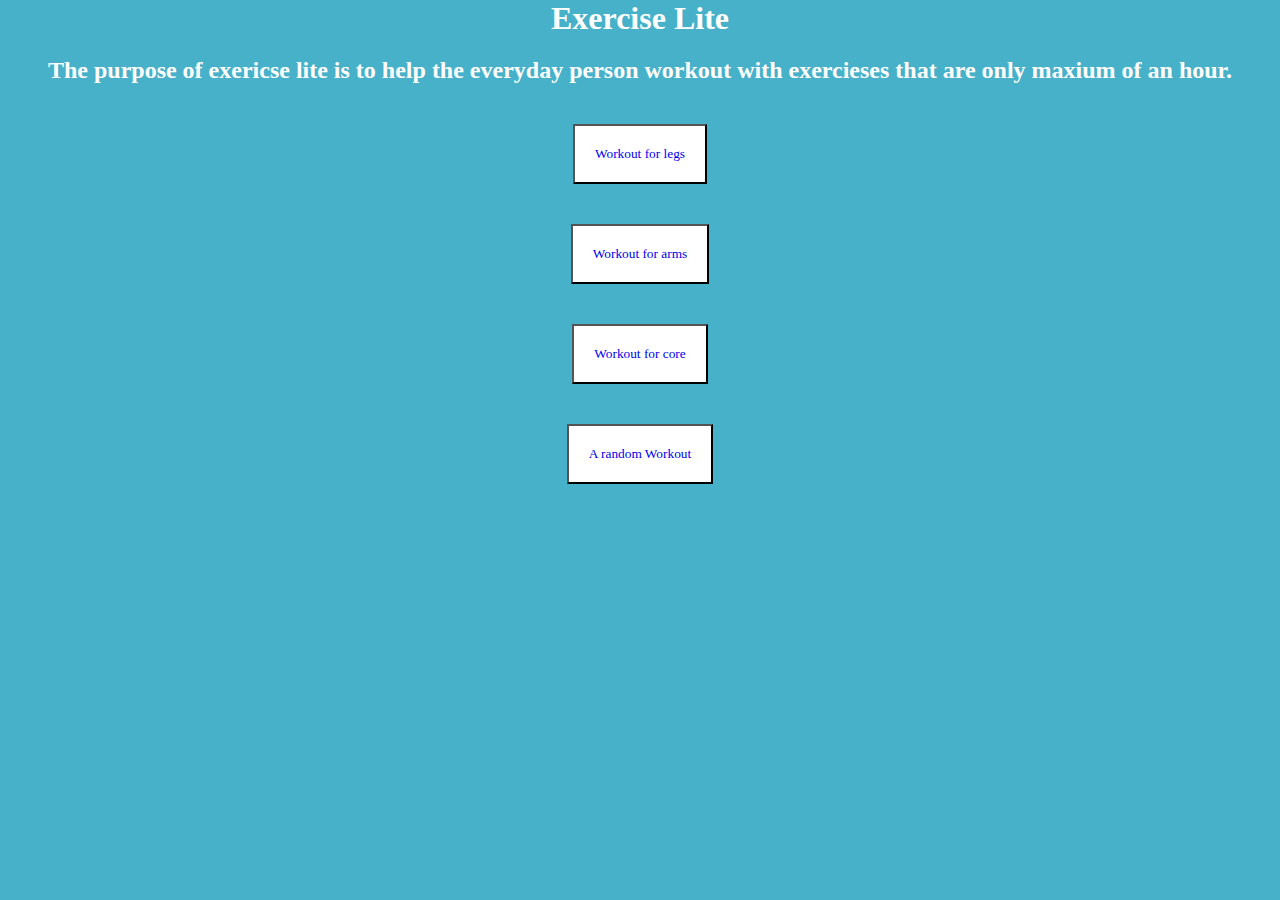
<file: index.html>
<!DOCTYPE html>
<html>
  <head>
    <title>Exercise Lite</title>
    <div class="Exercise Lite">
      <h1>Exercise Lite</h1>
    </div>
    <meta charset="UTF-8" />
  </head>

  <body>
    <section class="summary-section">
      <div class="summary">
        <h2>
          The purpose of exericse lite is to help the everyday person workout
          with exercieses that are only maxium of an hour.
        </h2>
      </div>
    </section>
    <div id="app"></div>

    <div class="WorkoutButtons">
      <button>
        <a href="./legs.html">Workout for legs</a>
      </button>
    </div>

    <div class="WorkoutButtons">
      <button>
        <a href="arms.html">Workout for arms</a>
      </button>
    </div>

    <div class="WorkoutButtons">
      <button>
        <a href="core.html">Workout for core</a>
      </button>
    </div>

    <div class="WorkoutButtons">
      <button>
        <a href="randomWorkout.html">A random Workout</a>
      </button>
    </div>

    <script src="src/index.js"></script>
    <link rel="stylesheet" type="text/css" href="src/style.css"/>
  </body>
</html>
</file>
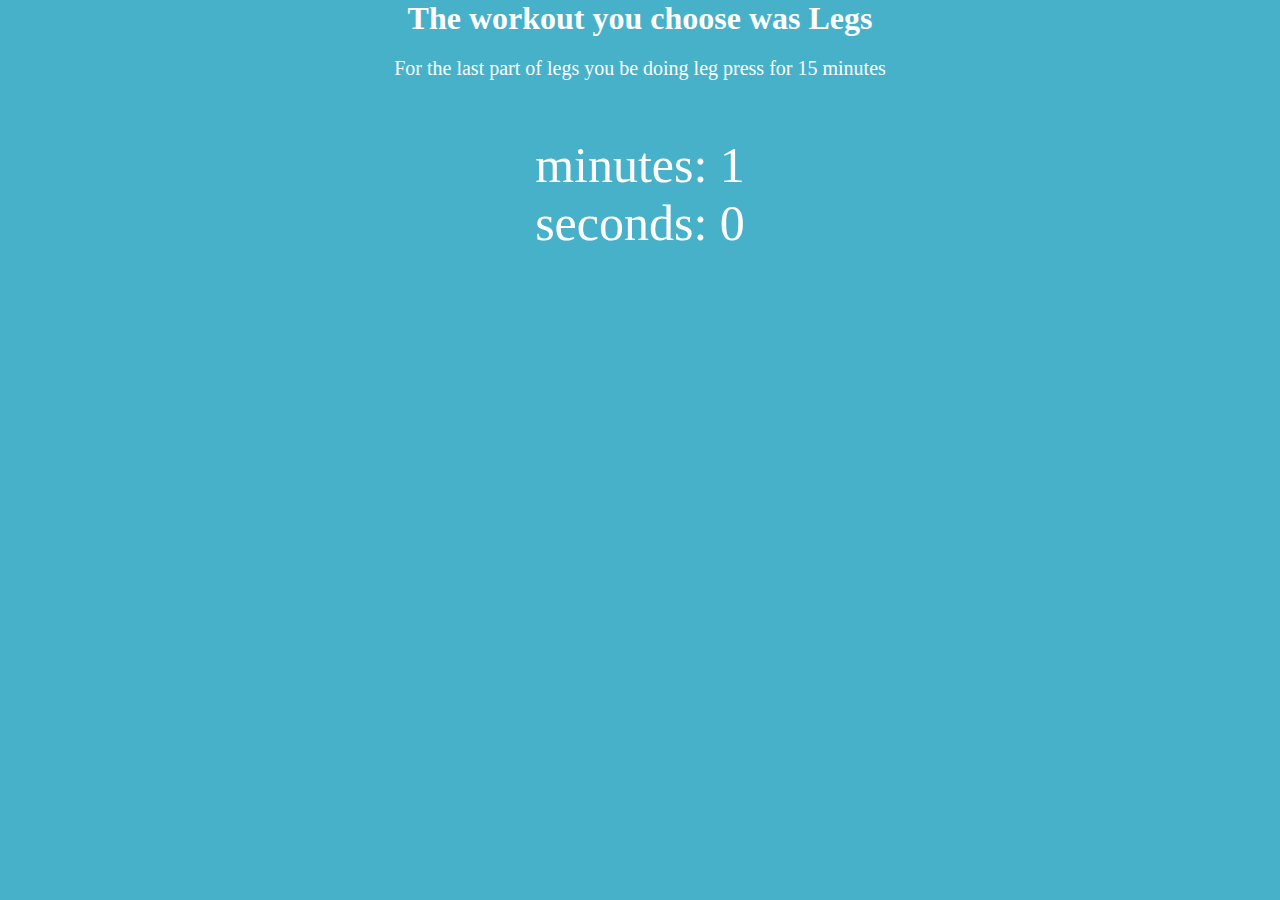
<file: arm4.html>
<body>
        <h1>The workout you choose was Legs</h1>
    <p>For the last part of legs you be doing leg press for 15 minutes</p>
    </body>
    <br><br>
    <link href="/src/index.js"/>
    <div id="clockdiv"></div>
    <h1 id="congrats"></h1>
    <br><br>
    <script>// 10 minutes from now
      document.getElementById("clockdiv").style.color = "#ffffff";
       document.getElementById("clockdiv").style.fontSize = "50px ";
        var time_in_minutes = 1;
        var current_time = Date.parse(new Date());
        var deadline = new Date(current_time + time_in_minutes*60*1000);
        
        
        function time_remaining(endtime){
            var t = Date.parse(endtime) - Date.parse(new Date());
            var seconds = Math.floor( (t/1000) % 60 );
            var minutes = Math.floor( (t/1000/60) % 60 );
            var hours = Math.floor( (t/(1000*60*60)) % 24 );
            var days = Math.floor( t/(1000*60*60*24) );
            return {'total':t, 'days':days, 'hours':hours, 'minutes':minutes, 'seconds':seconds};
        }
        function run_clock(id,endtime){
            var clock = document.getElementById(id);
            function update_clock(){
                var t = time_remaining(endtime);
                clock.innerHTML = 'minutes: '+t.minutes+'<br>seconds: '+t.seconds;
                if(t.total<=0){ clearInterval(timeinterval);
                    document.getElementById("congrats").innerHTML=("Congrualtions you finished your one hour workout for today hope to see you tomorrow");
                 }
            }
            update_clock(); // run function once at first to avoid delay
            var timeinterval = setInterval(update_clock,1000);
        }
        run_clock('clockdiv',deadline);</script>
    <link rel="stylesheet" type="text/css" href="/src/style.css"/>
</file>
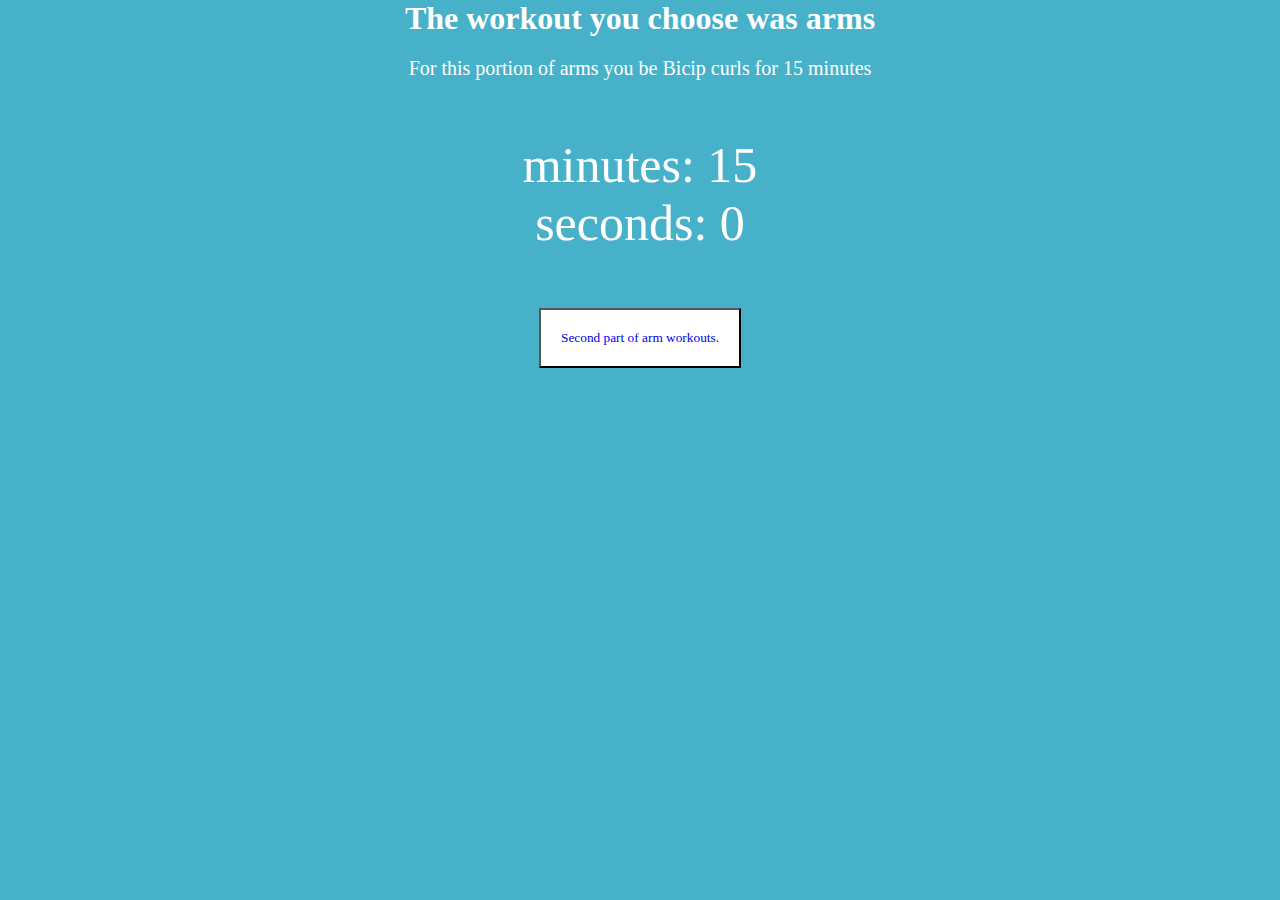
<file: arms.html>
<body>
        <h1>The workout you choose was arms</h1>
    <p>For this portion of arms you be Bicip curls for 15 minutes</p>
    </body>
    <br><br>
    <link href="/src/index.js"/>
    <div id="clockdiv"></div>
    <br><br>
    <script>// 10 minutes from now
      document.getElementById("clockdiv").style.color = "#ffffff";
       document.getElementById("clockdiv").style.fontSize = "50px ";
        var time_in_minutes = 15;
        var current_time = Date.parse(new Date());
        var deadline = new Date(current_time + time_in_minutes*60*1000);
        
        
        function time_remaining(endtime){
            var t = Date.parse(endtime) - Date.parse(new Date());
            var seconds = Math.floor( (t/1000) % 60 );
            var minutes = Math.floor( (t/1000/60) % 60 );
            var hours = Math.floor( (t/(1000*60*60)) % 24 );
            var days = Math.floor( t/(1000*60*60*24) );
            return {'total':t, 'days':days, 'hours':hours, 'minutes':minutes, 'seconds':seconds};
        }
        function run_clock(id,endtime){
            var clock = document.getElementById(id);
            function update_clock(){
                var t = time_remaining(endtime);
                clock.innerHTML = 'minutes: '+t.minutes+'<br>seconds: '+t.seconds;
                if(t.total<=0){ clearInterval(timeinterval); }
            }
            update_clock(); // run function once at first to avoid delay
            var timeinterval = setInterval(update_clock,1000);
        }
        run_clock('clockdiv',deadline);</script>
    
        <div class="WorkoutButtons">
            <button>
              <a href="arms2.html">Second part of arm workouts.</a>
            </button>
          </div>
    <link rel="stylesheet" type="text/css" href="src/style.css"/>
</file>
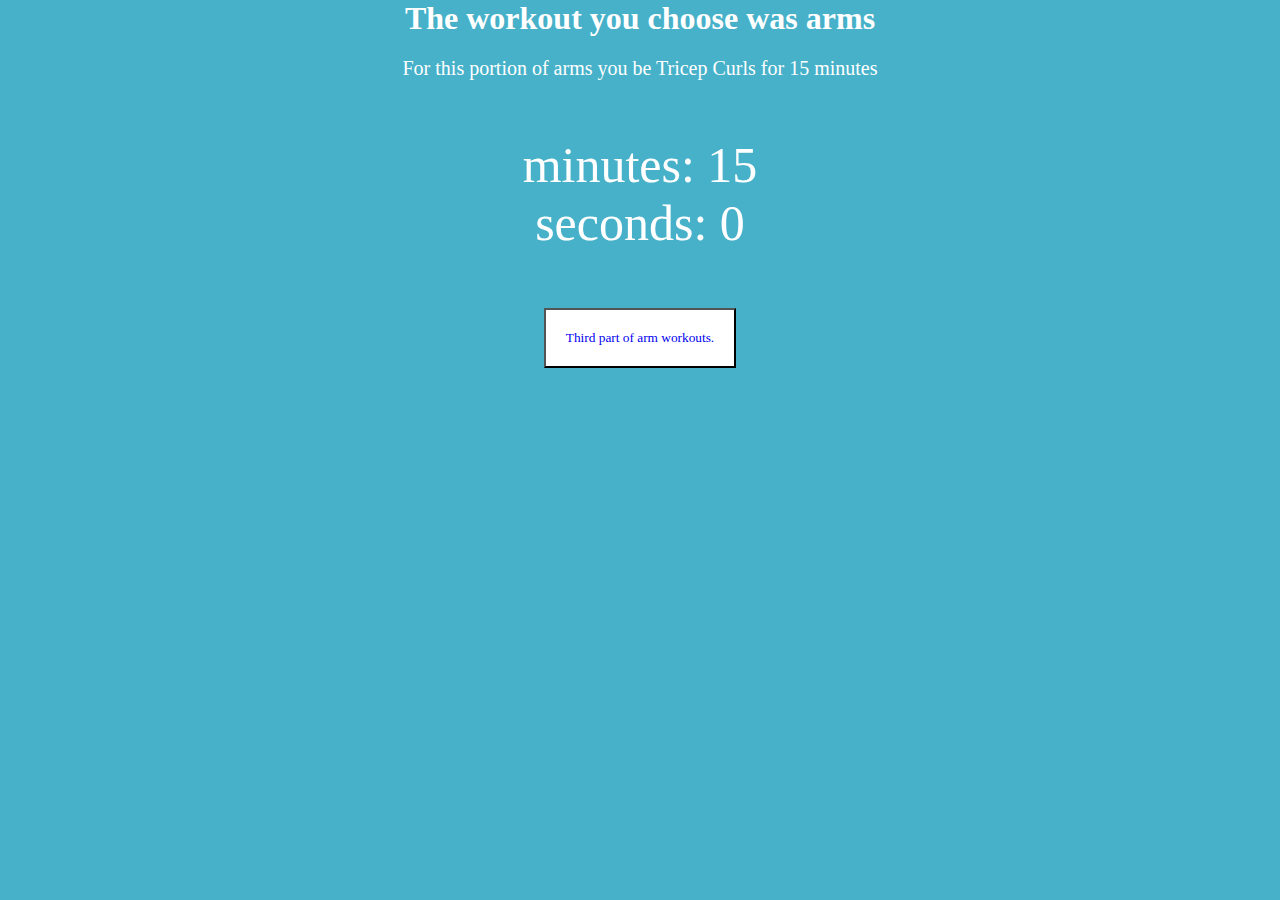
<file: arms2.html>
<body>
        <h1>The workout you choose was arms</h1>
    <p>For this portion of arms you be Tricep Curls for 15 minutes</p>
    </body>
    <br><br>
    <link href="/src/index.js"/>
    <div id="clockdiv"></div>
    <br><br>
    <script>// 10 minutes from now
      document.getElementById("clockdiv").style.color = "#ffffff";
       document.getElementById("clockdiv").style.fontSize = "50px ";
        var time_in_minutes = 15;
        var current_time = Date.parse(new Date());
        var deadline = new Date(current_time + time_in_minutes*60*1000);
        
        
        function time_remaining(endtime){
            var t = Date.parse(endtime) - Date.parse(new Date());
            var seconds = Math.floor( (t/1000) % 60 );
            var minutes = Math.floor( (t/1000/60) % 60 );
            var hours = Math.floor( (t/(1000*60*60)) % 24 );
            var days = Math.floor( t/(1000*60*60*24) );
            return {'total':t, 'days':days, 'hours':hours, 'minutes':minutes, 'seconds':seconds};
        }
        function run_clock(id,endtime){
            var clock = document.getElementById(id);
            function update_clock(){
                var t = time_remaining(endtime);
                clock.innerHTML = 'minutes: '+t.minutes+'<br>seconds: '+t.seconds;
                if(t.total<=0){ clearInterval(timeinterval); }
            }
            update_clock(); // run function once at first to avoid delay
            var timeinterval = setInterval(update_clock,1000);
        }
        run_clock('clockdiv',deadline);</script>
        
        <div class="WorkoutButtons">
            <button>
              <a href="arms3.html">Third part of arm workouts.</a>
            </button>
          </div>
    <link rel="stylesheet" type="text/css" href="src/style.css"/>
</file>
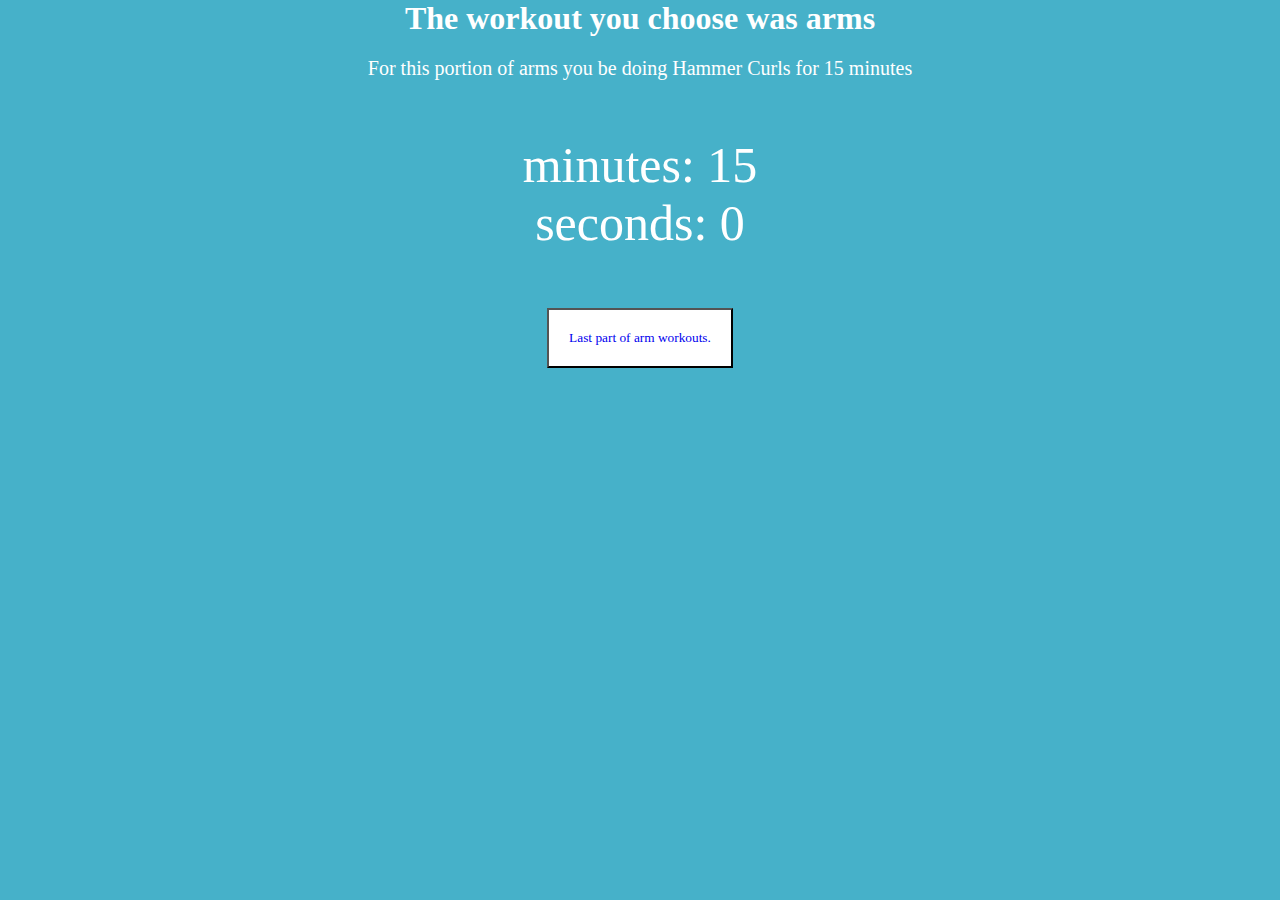
<file: arms3.html>
<body>
        <h1>The workout you choose was arms</h1>
    <p>For this portion of arms you be doing Hammer Curls for 15 minutes</p>
    </body>
    <br><br>
    <link href="/src/index.js"/>
    <div id="clockdiv"></div>
    <br><br>
    <script>// 10 minutes from now
      document.getElementById("clockdiv").style.color = "#ffffff";
       document.getElementById("clockdiv").style.fontSize = "50px ";
        var time_in_minutes = 15;
        var current_time = Date.parse(new Date());
        var deadline = new Date(current_time + time_in_minutes*60*1000);
        
        
        function time_remaining(endtime){
            var t = Date.parse(endtime) - Date.parse(new Date());
            var seconds = Math.floor( (t/1000) % 60 );
            var minutes = Math.floor( (t/1000/60) % 60 );
            var hours = Math.floor( (t/(1000*60*60)) % 24 );
            var days = Math.floor( t/(1000*60*60*24) );
            return {'total':t, 'days':days, 'hours':hours, 'minutes':minutes, 'seconds':seconds};
        }
        function run_clock(id,endtime){
            var clock = document.getElementById(id);
            function update_clock(){
                var t = time_remaining(endtime);
                clock.innerHTML = 'minutes: '+t.minutes+'<br>seconds: '+t.seconds;
                if(t.total<=0){ clearInterval(timeinterval);}
            }
            update_clock(); // run function once at first to avoid delay
            var timeinterval = setInterval(update_clock,1000);
        }
        run_clock('clockdiv',deadline);</script>
        
        <div class="WorkoutButtons" id="buttonWork">
            <button>
              <a href="arms4.html">Last part of arm workouts.</a>
            </button>
          </div>
    <link rel="stylesheet" type="text/css" href="src/style.css"/>
</file>
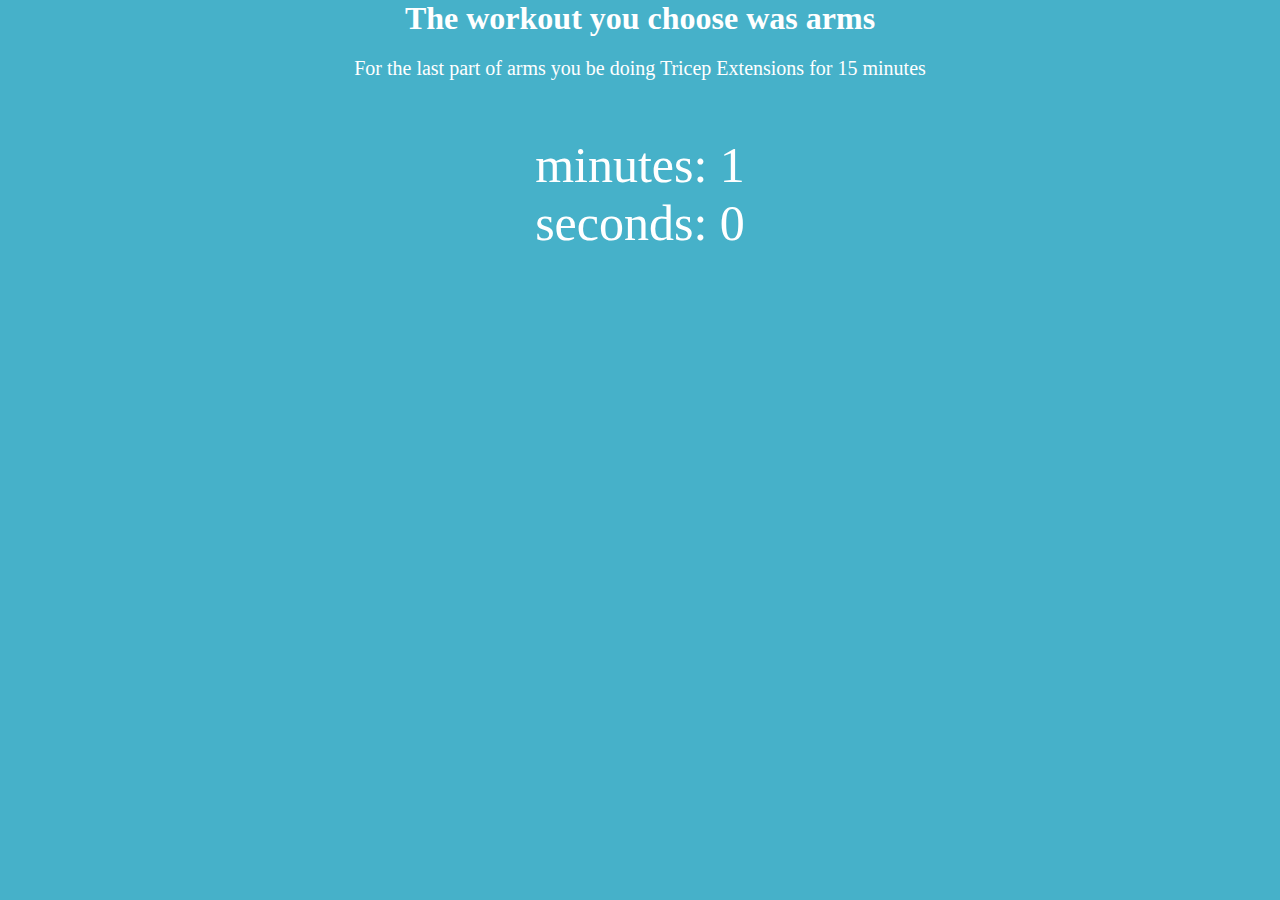
<file: arms4.html>
<body>
        <h1>The workout you choose was arms</h1>
    <p>For the last part of arms you be doing Tricep Extensions for 15 minutes</p>
    </body>
    <br><br>
    <link href="/src/index.js"/>
    <div id="clockdiv"></div>
    <h1 id="congrats"></h1>
    <br><br>
    <script>// 10 minutes from now
      document.getElementById("clockdiv").style.color = "#ffffff";
       document.getElementById("clockdiv").style.fontSize = "50px ";
        var time_in_minutes = 1;
        var current_time = Date.parse(new Date());
        var deadline = new Date(current_time + time_in_minutes*60*1000);
        
        
        function time_remaining(endtime){
            var t = Date.parse(endtime) - Date.parse(new Date());
            var seconds = Math.floor( (t/1000) % 60 );
            var minutes = Math.floor( (t/1000/60) % 60 );
            var hours = Math.floor( (t/(1000*60*60)) % 24 );
            var days = Math.floor( t/(1000*60*60*24) );
            return {'total':t, 'days':days, 'hours':hours, 'minutes':minutes, 'seconds':seconds};
        }
        function run_clock(id,endtime){
            var clock = document.getElementById(id);
            function update_clock(){
                var t = time_remaining(endtime);
                clock.innerHTML = 'minutes: '+t.minutes+'<br>seconds: '+t.seconds;
                if(t.total<=0){ clearInterval(timeinterval);
                    document.getElementById("congrats").innerHTML=("Congrualtions you finished your one hour workout for today hope to see you tomorrow");
                 }
            }
            update_clock(); // run function once at first to avoid delay
            var timeinterval = setInterval(update_clock,1000);
        }
        run_clock('clockdiv',deadline);</script>
    <link rel="stylesheet" type="text/css" href="src/style.css"/>
</file>
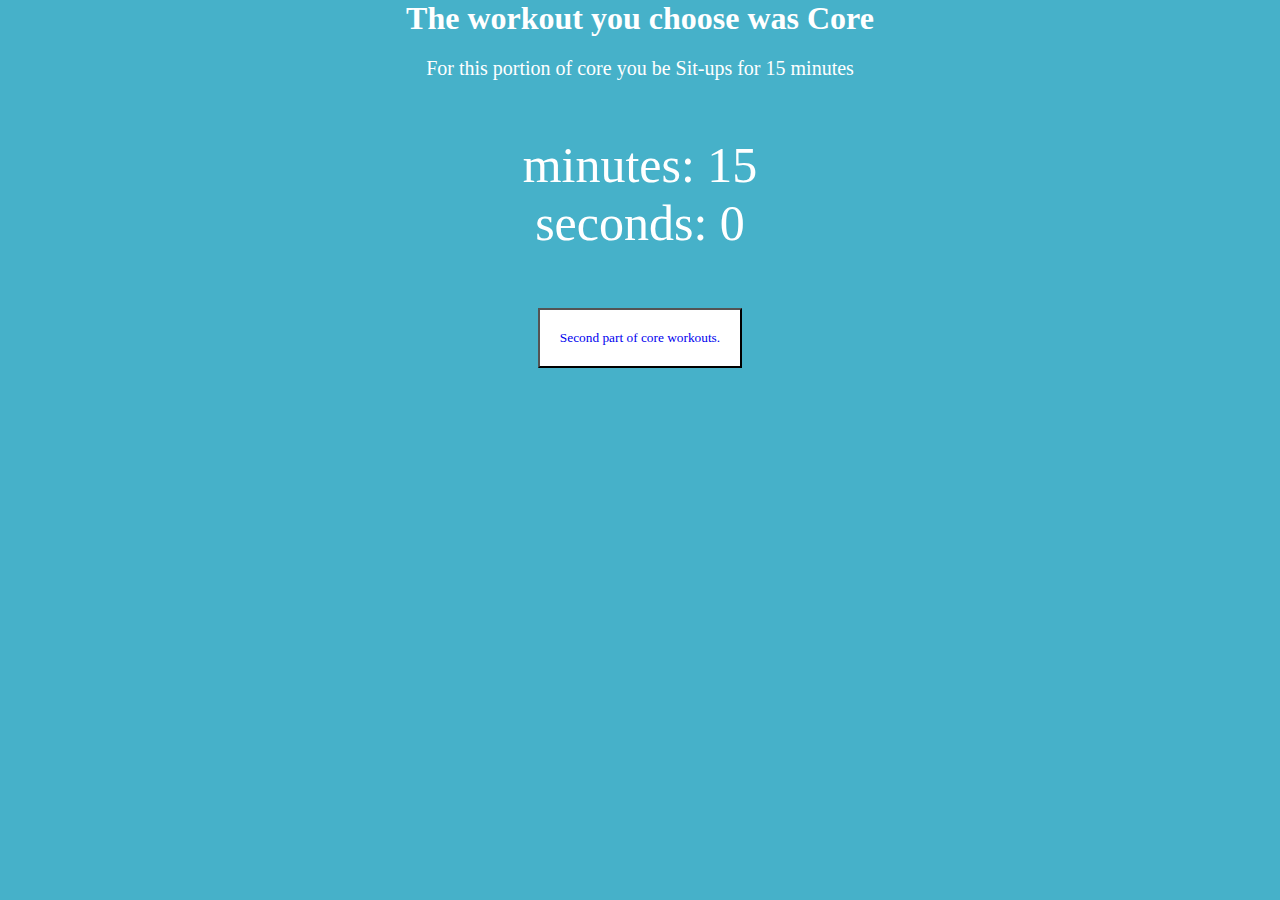
<file: core.html>
<body>
        <h1>The workout you choose was Core</h1>
    <p>For this portion of core you be Sit-ups for 15 minutes</p>
    </body>
    <br><br>
    <link href="/src/index.js"/>
    <div id="clockdiv"></div>
    <br><br>
    <script>// 10 minutes from now
      document.getElementById("clockdiv").style.color = "#ffffff";
       document.getElementById("clockdiv").style.fontSize = "50px ";
        var time_in_minutes = 15;
        var current_time = Date.parse(new Date());
        var deadline = new Date(current_time + time_in_minutes*60*1000);
        
        
        function time_remaining(endtime){
            var t = Date.parse(endtime) - Date.parse(new Date());
            var seconds = Math.floor( (t/1000) % 60 );
            var minutes = Math.floor( (t/1000/60) % 60 );
            var hours = Math.floor( (t/(1000*60*60)) % 24 );
            var days = Math.floor( t/(1000*60*60*24) );
            return {'total':t, 'days':days, 'hours':hours, 'minutes':minutes, 'seconds':seconds};
        }
        function run_clock(id,endtime){
            var clock = document.getElementById(id);
            function update_clock(){
                var t = time_remaining(endtime);
                clock.innerHTML = 'minutes: '+t.minutes+'<br>seconds: '+t.seconds;
                if(t.total<=0){ clearInterval(timeinterval); }
            }
            update_clock(); // run function once at first to avoid delay
            var timeinterval = setInterval(update_clock,1000);
        }
        run_clock('clockdiv',deadline);</script>
    
        <div class="WorkoutButtons">
            <button>
              <a href="core2.html">Second part of core workouts.</a>
            </button>
          </div>
    <link rel="stylesheet" type="text/css" href="src/style.css"/>
</file>
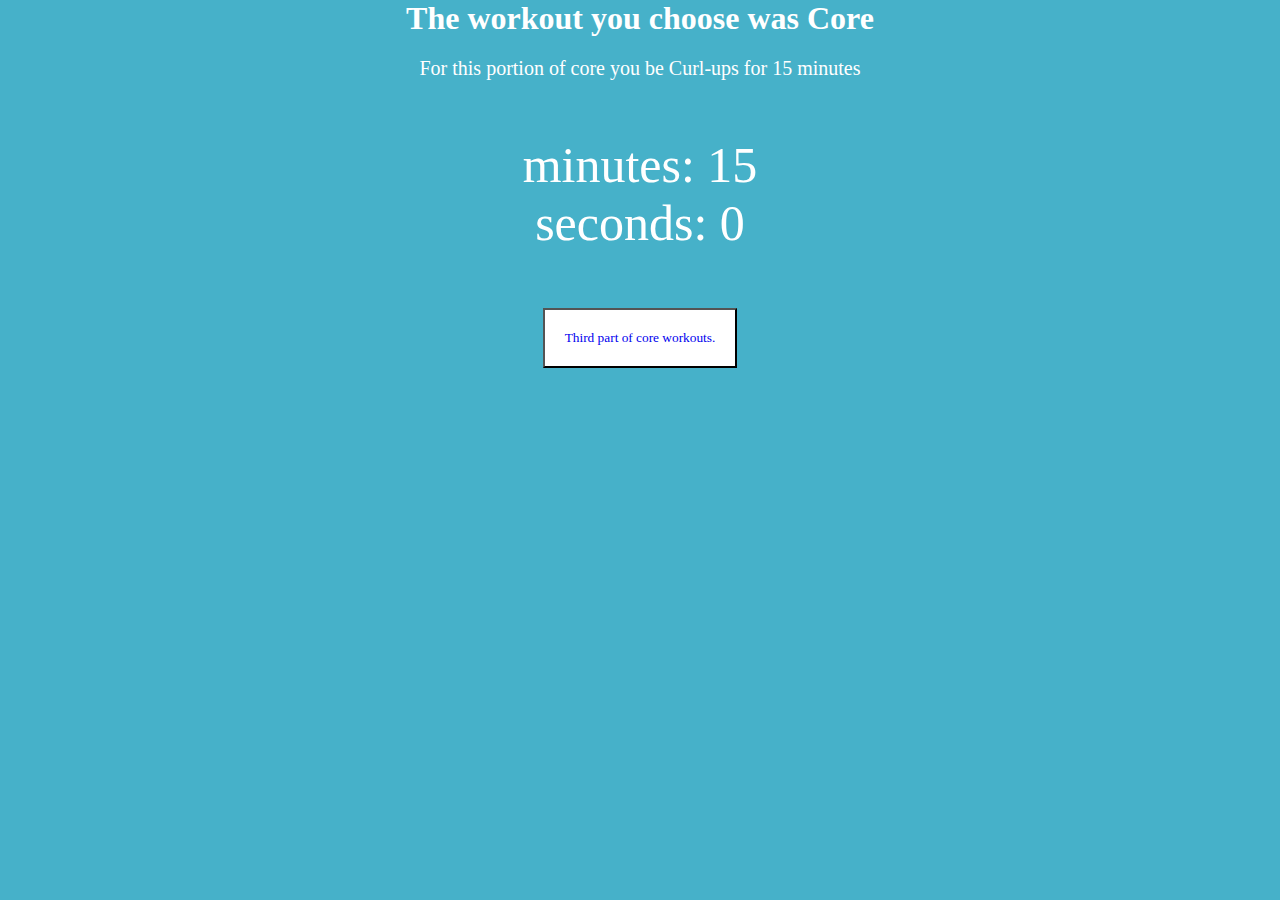
<file: core2.html>
<body>
        <h1>The workout you choose was Core</h1>
    <p>For this portion of core you be Curl-ups for 15 minutes</p>
    </body>
    <br><br>
    <link href="/src/index.js"/>
    <div id="clockdiv"></div>
    <br><br>
    <script>// 10 minutes from now
      document.getElementById("clockdiv").style.color = "#ffffff";
       document.getElementById("clockdiv").style.fontSize = "50px ";
        var time_in_minutes = 15;
        var current_time = Date.parse(new Date());
        var deadline = new Date(current_time + time_in_minutes*60*1000);
        
        
        function time_remaining(endtime){
            var t = Date.parse(endtime) - Date.parse(new Date());
            var seconds = Math.floor( (t/1000) % 60 );
            var minutes = Math.floor( (t/1000/60) % 60 );
            var hours = Math.floor( (t/(1000*60*60)) % 24 );
            var days = Math.floor( t/(1000*60*60*24) );
            return {'total':t, 'days':days, 'hours':hours, 'minutes':minutes, 'seconds':seconds};
        }
        function run_clock(id,endtime){
            var clock = document.getElementById(id);
            function update_clock(){
                var t = time_remaining(endtime);
                clock.innerHTML = 'minutes: '+t.minutes+'<br>seconds: '+t.seconds;
                if(t.total<=0){ clearInterval(timeinterval); }
            }
            update_clock(); // run function once at first to avoid delay
            var timeinterval = setInterval(update_clock,1000);
        }
        run_clock('clockdiv',deadline);</script>
        
        <div class="WorkoutButtons">
            <button>
              <a href="core3.html">Third part of core workouts.</a>
            </button>
          </div>
    <link rel="stylesheet" type="text/css" href="src/style.css"/>
</file>
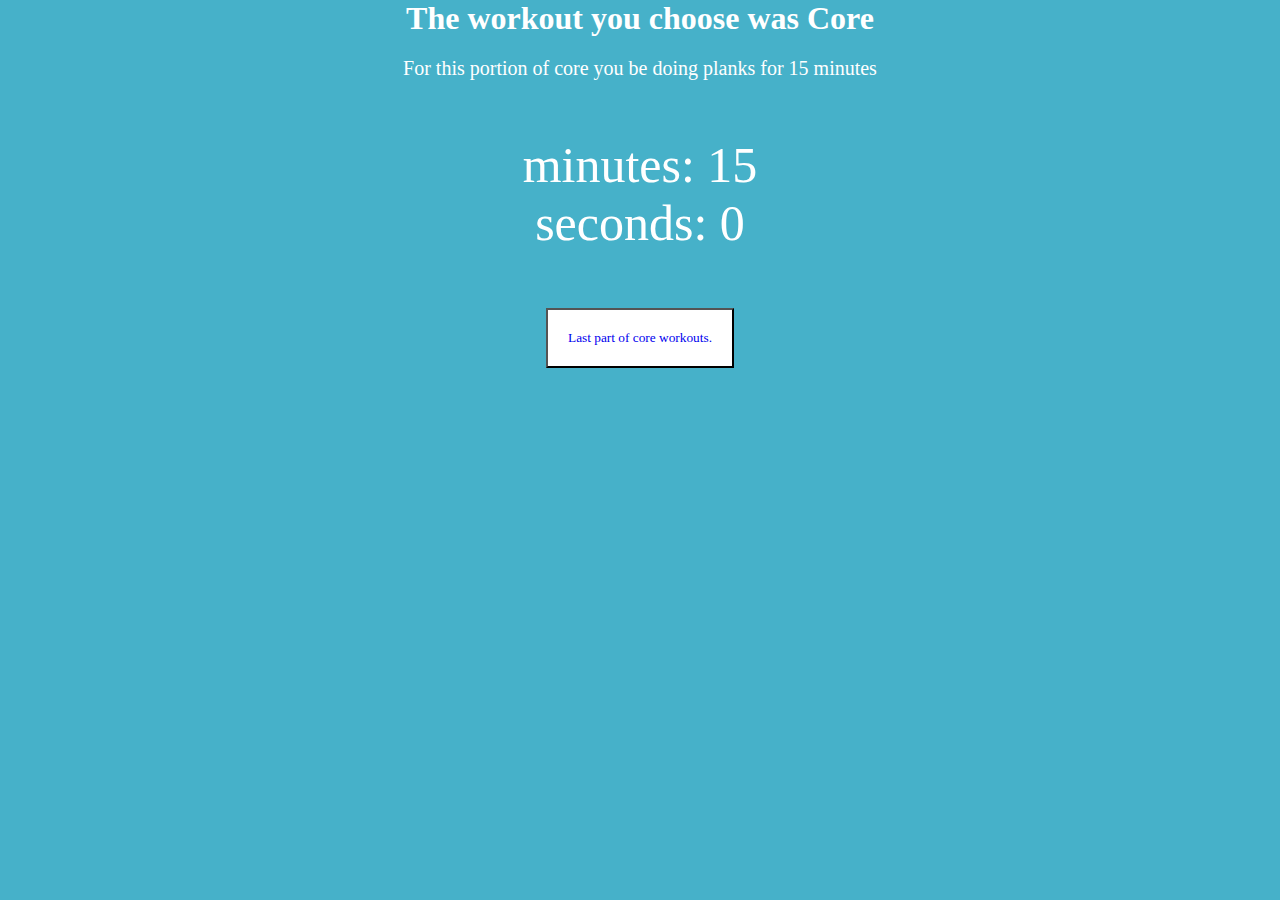
<file: core3.html>
<body>
        <h1>The workout you choose was Core</h1>
    <p>For this portion of core you be doing planks for 15 minutes</p>
    </body>
    <br><br>
    <link href="/src/index.js"/>
    <div id="clockdiv"></div>
    <br><br>
    <script>// 10 minutes from now
      document.getElementById("clockdiv").style.color = "#ffffff";
       document.getElementById("clockdiv").style.fontSize = "50px ";
        var time_in_minutes = 15;
        var current_time = Date.parse(new Date());
        var deadline = new Date(current_time + time_in_minutes*60*1000);
        
        
        function time_remaining(endtime){
            var t = Date.parse(endtime) - Date.parse(new Date());
            var seconds = Math.floor( (t/1000) % 60 );
            var minutes = Math.floor( (t/1000/60) % 60 );
            var hours = Math.floor( (t/(1000*60*60)) % 24 );
            var days = Math.floor( t/(1000*60*60*24) );
            return {'total':t, 'days':days, 'hours':hours, 'minutes':minutes, 'seconds':seconds};
        }
        function run_clock(id,endtime){
            var clock = document.getElementById(id);
            function update_clock(){
                var t = time_remaining(endtime);
                clock.innerHTML = 'minutes: '+t.minutes+'<br>seconds: '+t.seconds;
                if(t.total<=0){ clearInterval(timeinterval);}
            }
            update_clock(); // run function once at first to avoid delay
            var timeinterval = setInterval(update_clock,1000);
        }
        run_clock('clockdiv',deadline);</script>
        
        <div class="WorkoutButtons" id="buttonWork">
            <button>
              <a href="core4.html">Last part of core workouts.</a>
            </button>
          </div>
    <link rel="stylesheet" type="text/css" href="src/style.css"/>
</file>
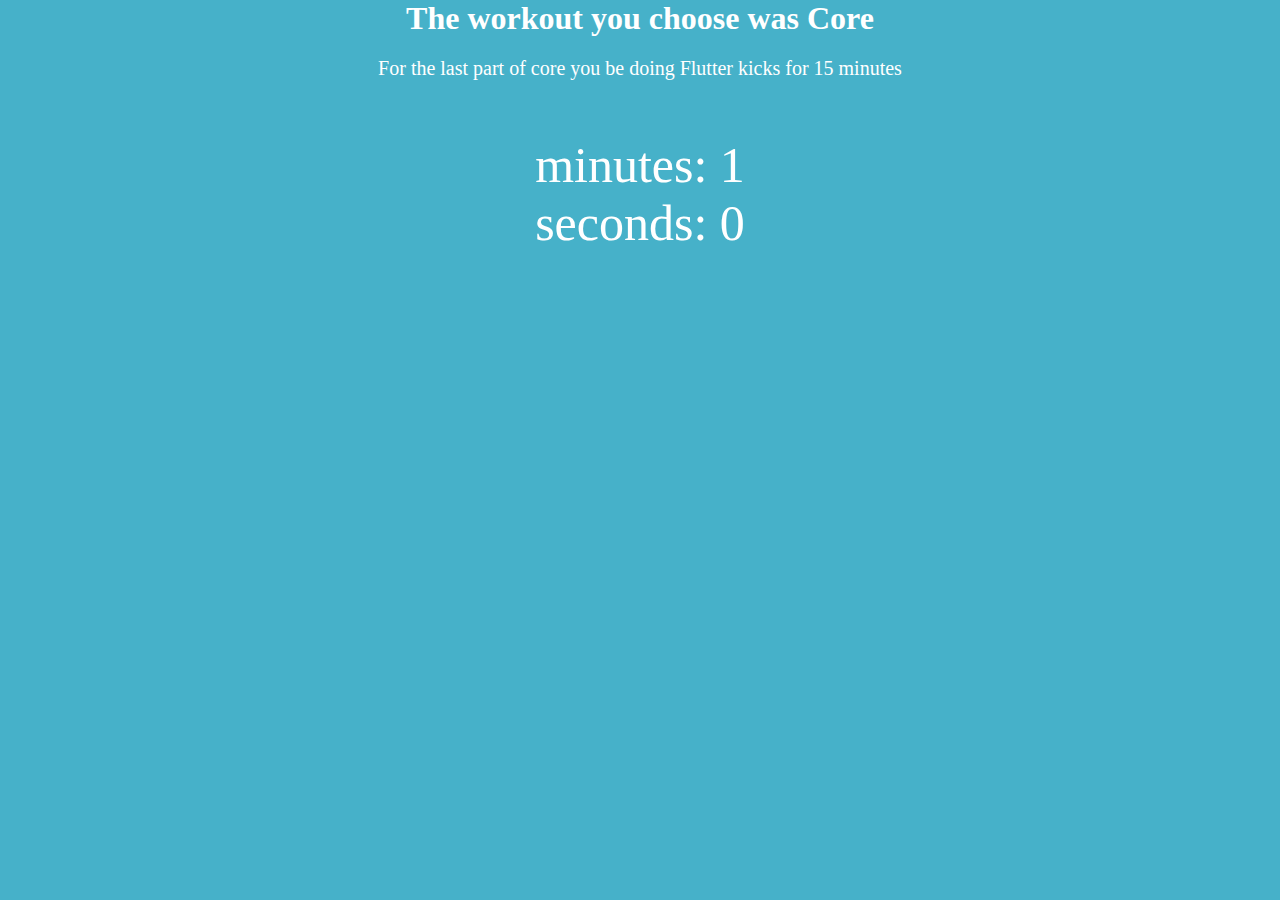
<file: core4.html>
<body>
        <h1>The workout you choose was Core</h1>
    <p>For the last part of core you be doing Flutter kicks for 15 minutes</p>
    </body>
    <br><br>
    <link href="/src/index.js"/>
    <div id="clockdiv"></div>
    <h1 id="congrats"></h1>
    <br><br>
    <script>// 10 minutes from now
      document.getElementById("clockdiv").style.color = "#ffffff";
       document.getElementById("clockdiv").style.fontSize = "50px ";
        var time_in_minutes = 1;
        var current_time = Date.parse(new Date());
        var deadline = new Date(current_time + time_in_minutes*60*1000);
        
        
        function time_remaining(endtime){
            var t = Date.parse(endtime) - Date.parse(new Date());
            var seconds = Math.floor( (t/1000) % 60 );
            var minutes = Math.floor( (t/1000/60) % 60 );
            var hours = Math.floor( (t/(1000*60*60)) % 24 );
            var days = Math.floor( t/(1000*60*60*24) );
            return {'total':t, 'days':days, 'hours':hours, 'minutes':minutes, 'seconds':seconds};
        }
        function run_clock(id,endtime){
            var clock = document.getElementById(id);
            function update_clock(){
                var t = time_remaining(endtime);
                clock.innerHTML = 'minutes: '+t.minutes+'<br>seconds: '+t.seconds;
                if(t.total<=0){ clearInterval(timeinterval);
                    document.getElementById("congrats").innerHTML=("Congrualtions you finished your one hour workout for today hope to see you tomorrow");
                 }
            }
            update_clock(); // run function once at first to avoid delay
            var timeinterval = setInterval(update_clock,1000);
        }
        run_clock('clockdiv',deadline);</script>
    <link rel="stylesheet" type="text/css" href="src/style.css"/>
</file>
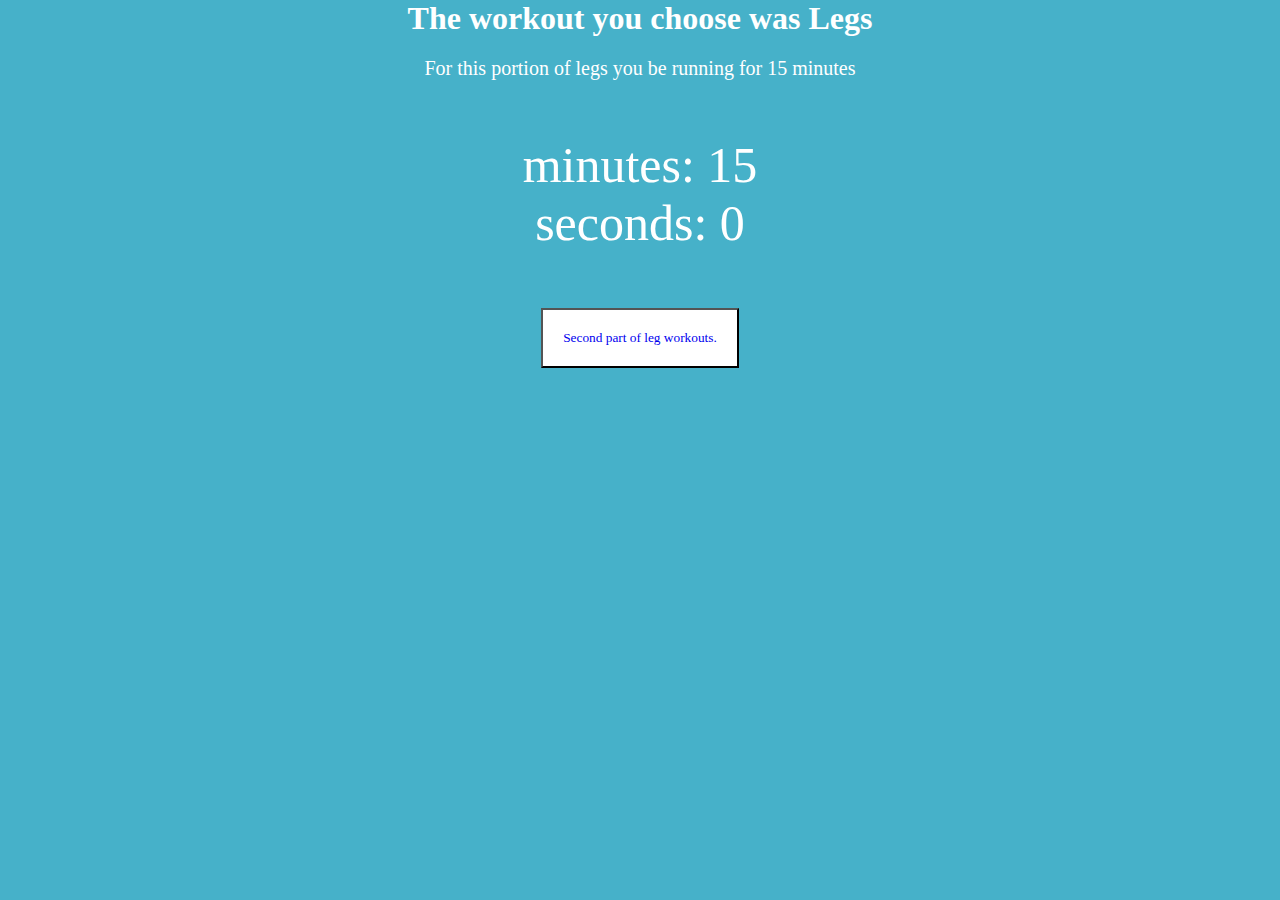
<file: legs.html>
<body>
    <h1>The workout you choose was Legs</h1>
<p>For this portion of legs you be running for 15 minutes</p>
</body>
<br><br>
<link href="/src/index.js"/>
<div id="clockdiv"></div>
<br><br>
<script>// 10 minutes from now
  document.getElementById("clockdiv").style.color = "#ffffff";
   document.getElementById("clockdiv").style.fontSize = "50px ";
    var time_in_minutes = 15;
    var current_time = Date.parse(new Date());
    var deadline = new Date(current_time + time_in_minutes*60*1000);
    
    
    function time_remaining(endtime){
        var t = Date.parse(endtime) - Date.parse(new Date());
        var seconds = Math.floor( (t/1000) % 60 );
        var minutes = Math.floor( (t/1000/60) % 60 );
        var hours = Math.floor( (t/(1000*60*60)) % 24 );
        var days = Math.floor( t/(1000*60*60*24) );
        return {'total':t, 'days':days, 'hours':hours, 'minutes':minutes, 'seconds':seconds};
    }
    function run_clock(id,endtime){
        var clock = document.getElementById(id);
        function update_clock(){
            var t = time_remaining(endtime);
            clock.innerHTML = 'minutes: '+t.minutes+'<br>seconds: '+t.seconds;
            if(t.total<=0){ clearInterval(timeinterval); }
        }
        update_clock(); // run function once at first to avoid delay
        var timeinterval = setInterval(update_clock,1000);
    }
    run_clock('clockdiv',deadline);</script>

    <div class="WorkoutButtons">
        <button>
          <a href="legs2.html">Second part of leg workouts.</a>
        </button>
      </div>
<link rel="stylesheet" type="text/css" href="src/style.css"/>
</file>
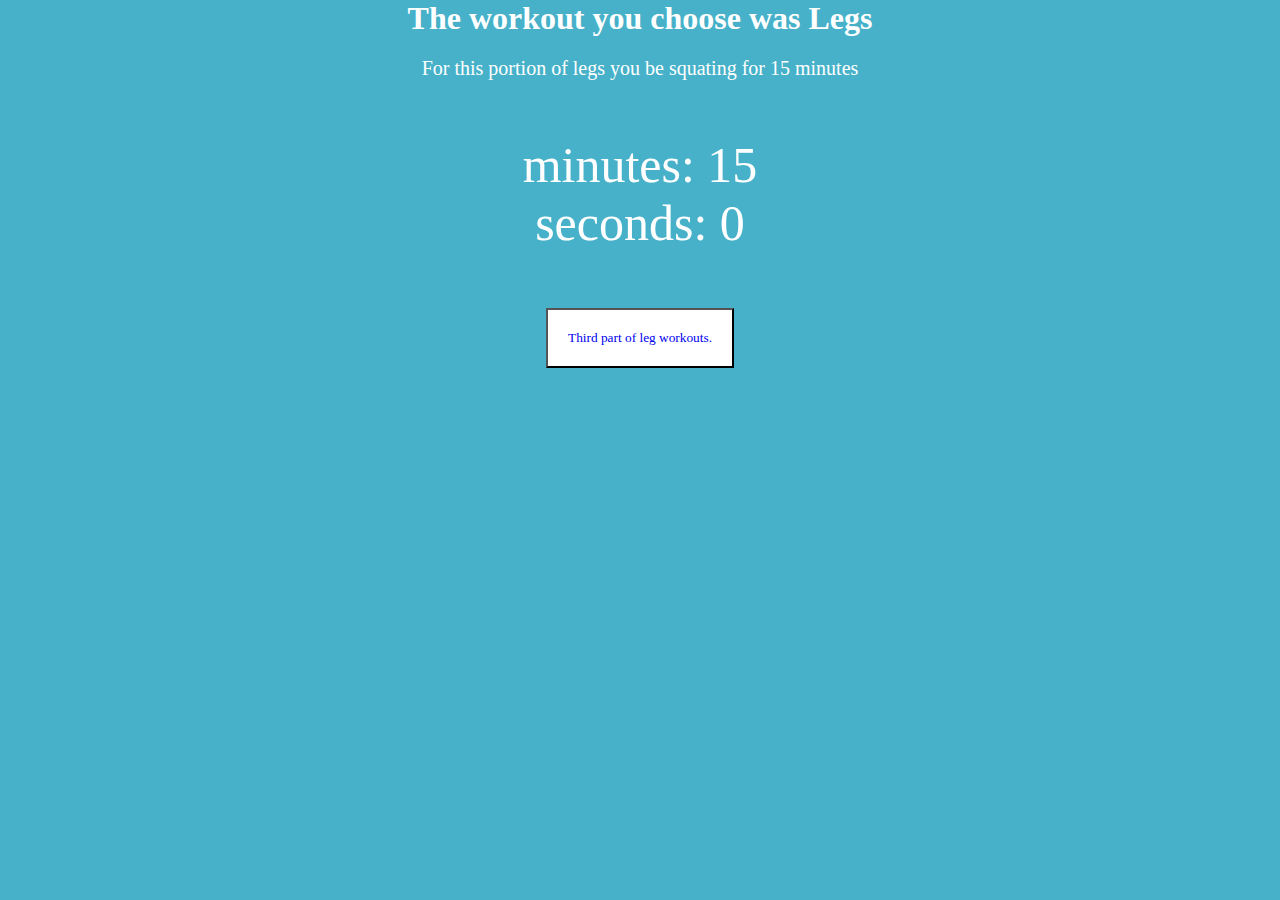
<file: legs2.html>
<body>
        <h1>The workout you choose was Legs</h1>
    <p>For this portion of legs you be squating for 15 minutes</p>
    </body>
    <br><br>
    <link href="/src/index.js"/>
    <div id="clockdiv"></div>
    <br><br>
    <script>// 10 minutes from now
      document.getElementById("clockdiv").style.color = "#ffffff";
       document.getElementById("clockdiv").style.fontSize = "50px ";
        var time_in_minutes = 15;
        var current_time = Date.parse(new Date());
        var deadline = new Date(current_time + time_in_minutes*60*1000);
        
        
        function time_remaining(endtime){
            var t = Date.parse(endtime) - Date.parse(new Date());
            var seconds = Math.floor( (t/1000) % 60 );
            var minutes = Math.floor( (t/1000/60) % 60 );
            var hours = Math.floor( (t/(1000*60*60)) % 24 );
            var days = Math.floor( t/(1000*60*60*24) );
            return {'total':t, 'days':days, 'hours':hours, 'minutes':minutes, 'seconds':seconds};
        }
        function run_clock(id,endtime){
            var clock = document.getElementById(id);
            function update_clock(){
                var t = time_remaining(endtime);
                clock.innerHTML = 'minutes: '+t.minutes+'<br>seconds: '+t.seconds;
                if(t.total<=0){ clearInterval(timeinterval); }
            }
            update_clock(); // run function once at first to avoid delay
            var timeinterval = setInterval(update_clock,1000);
        }
        run_clock('clockdiv',deadline);</script>
        
        <div class="WorkoutButtons">
            <button>
              <a href="legs3.html">Third part of leg workouts.</a>
            </button>
          </div>
    <link rel="stylesheet" type="text/css" href="src/style.css"/>
</file>
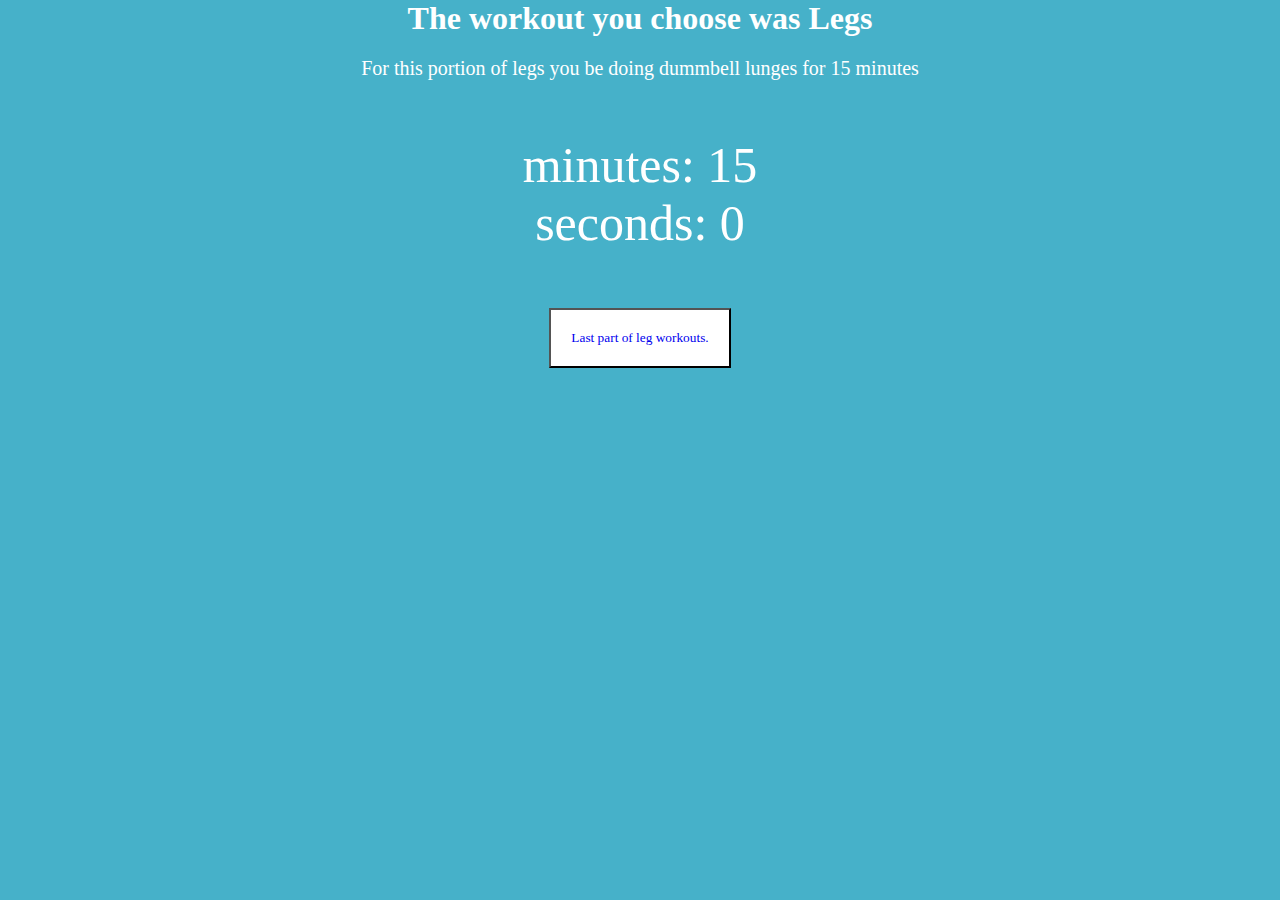
<file: legs3.html>
<body>
        <h1>The workout you choose was Legs</h1>
    <p>For this portion of legs you be doing dummbell lunges for 15 minutes</p>
    </body>
    <br><br>
    <link href="/src/index.js"/>
    <div id="clockdiv"></div>
    <br><br>
    <script>// 10 minutes from now
      document.getElementById("clockdiv").style.color = "#ffffff";
       document.getElementById("clockdiv").style.fontSize = "50px ";
        var time_in_minutes = 15;
        var current_time = Date.parse(new Date());
        var deadline = new Date(current_time + time_in_minutes*60*1000);
        
        
        function time_remaining(endtime){
            var t = Date.parse(endtime) - Date.parse(new Date());
            var seconds = Math.floor( (t/1000) % 60 );
            var minutes = Math.floor( (t/1000/60) % 60 );
            var hours = Math.floor( (t/(1000*60*60)) % 24 );
            var days = Math.floor( t/(1000*60*60*24) );
            return {'total':t, 'days':days, 'hours':hours, 'minutes':minutes, 'seconds':seconds};
        }
        function run_clock(id,endtime){
            var clock = document.getElementById(id);
            function update_clock(){
                var t = time_remaining(endtime);
                clock.innerHTML = 'minutes: '+t.minutes+'<br>seconds: '+t.seconds;
                if(t.total<=0){ clearInterval(timeinterval);}
            }
            update_clock(); // run function once at first to avoid delay
            var timeinterval = setInterval(update_clock,1000);
        }
        run_clock('clockdiv',deadline);</script>
        
        <div class="WorkoutButtons" id="buttonWork">
            <button>
              <a href="legs4.html">Last part of leg workouts.</a>
            </button>
          </div>
    <link rel="stylesheet" type="text/css" href="src/style.css"/>
</file>
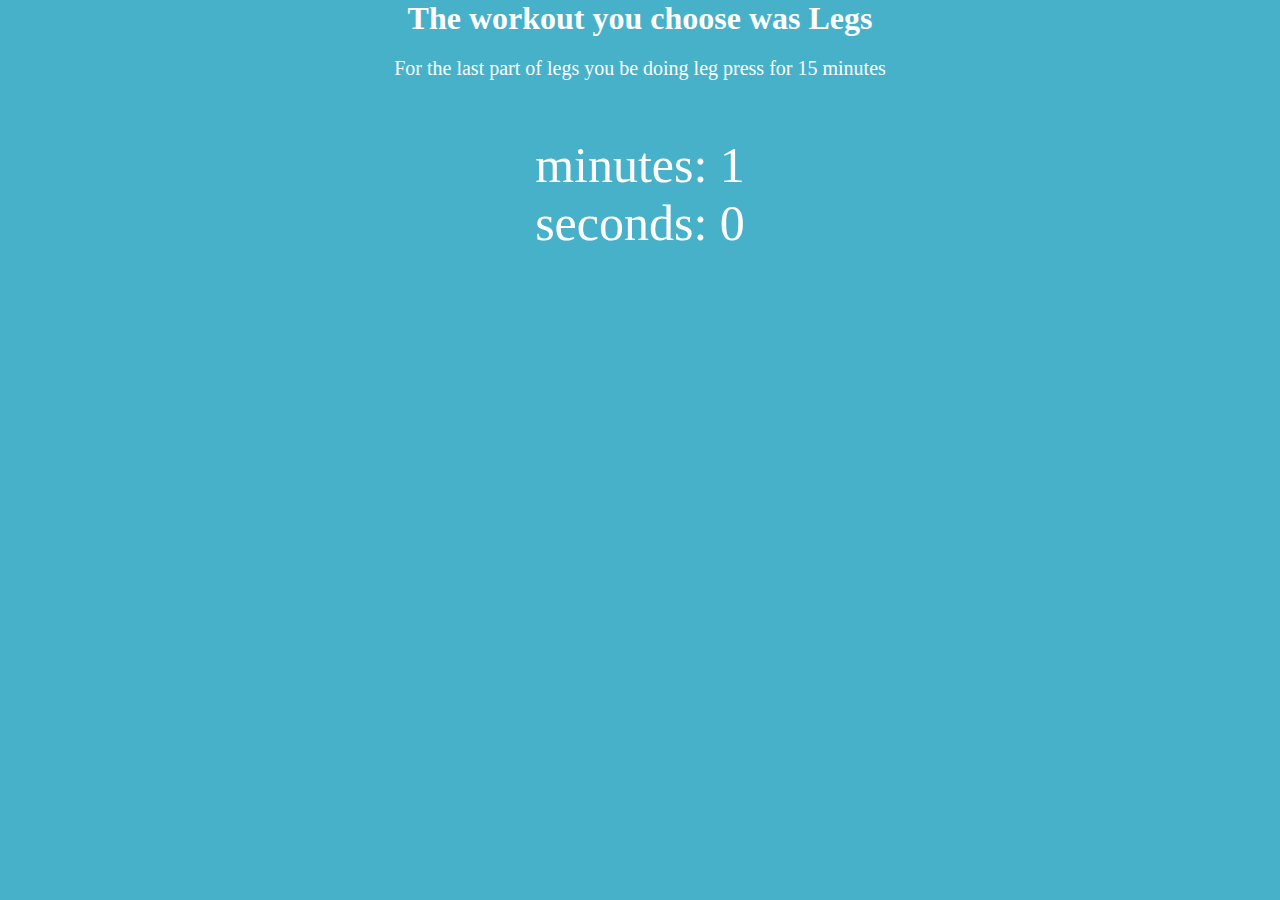
<file: legs4.html>
<body>
        <h1>The workout you choose was Legs</h1>
    <p>For the last part of legs you be doing leg press for 15 minutes</p>
    </body>
    <br><br>
    <link href="/src/index.js"/>
    <div id="clockdiv"></div>
    <h1 id="congrats"></h1>
    <br><br>
    <script>// 10 minutes from now
      document.getElementById("clockdiv").style.color = "#ffffff";
       document.getElementById("clockdiv").style.fontSize = "50px ";
        var time_in_minutes = 1;
        var current_time = Date.parse(new Date());
        var deadline = new Date(current_time + time_in_minutes*60*1000);
        
        
        function time_remaining(endtime){
            var t = Date.parse(endtime) - Date.parse(new Date());
            var seconds = Math.floor( (t/1000) % 60 );
            var minutes = Math.floor( (t/1000/60) % 60 );
            var hours = Math.floor( (t/(1000*60*60)) % 24 );
            var days = Math.floor( t/(1000*60*60*24) );
            return {'total':t, 'days':days, 'hours':hours, 'minutes':minutes, 'seconds':seconds};
        }
        function run_clock(id,endtime){
            var clock = document.getElementById(id);
            function update_clock(){
                var t = time_remaining(endtime);
                clock.innerHTML = 'minutes: '+t.minutes+'<br>seconds: '+t.seconds;
                if(t.total<=0){ clearInterval(timeinterval);
                    document.getElementById("congrats").innerHTML=("Congrualtions you finished your one hour workout for today hope to see you tomorrow");
                 }
            }
            update_clock(); // run function once at first to avoid delay
            var timeinterval = setInterval(update_clock,1000);
        }
        run_clock('clockdiv',deadline);</script>
    <link rel="stylesheet" type="text/css" href="src/style.css"/>
</file>
<file: src/style.css>
*{
    font-family: roboto;
    text-align: center;
    padding:0px;
    margin: 0px;
  }
  body {
  background-color: #46B1C9;
  }
  h1{
    color: #ffffff;
  }
  h2{
    color:#ffffff;
  }
  p{
    color:#ffffff;
  }
  .ExerciseLite{
  text-align: center;
  padding: 15px;
  }
  .WorkoutButtons{
    padding:20px 80px;
    color:black;
  }
  .clockdiv{
    padding:20px 20px;
  }
  a:visited{
  color: black;
  }
  
  button{
    padding: 20px 20px;
    background-color: #ffffff;
  }
  
  .summary-section{
    padding: 20px 20px;
    margin: 0px 0px;
  }
  
  p{
    font-size: 20px;
    padding: 20px;
  }
  a{
    text-decoration: none;
  }
  .summary{
    text-align: center;
  }
  
  .button{
    height: 35px;
    padding: 20px;
  }
</file>
